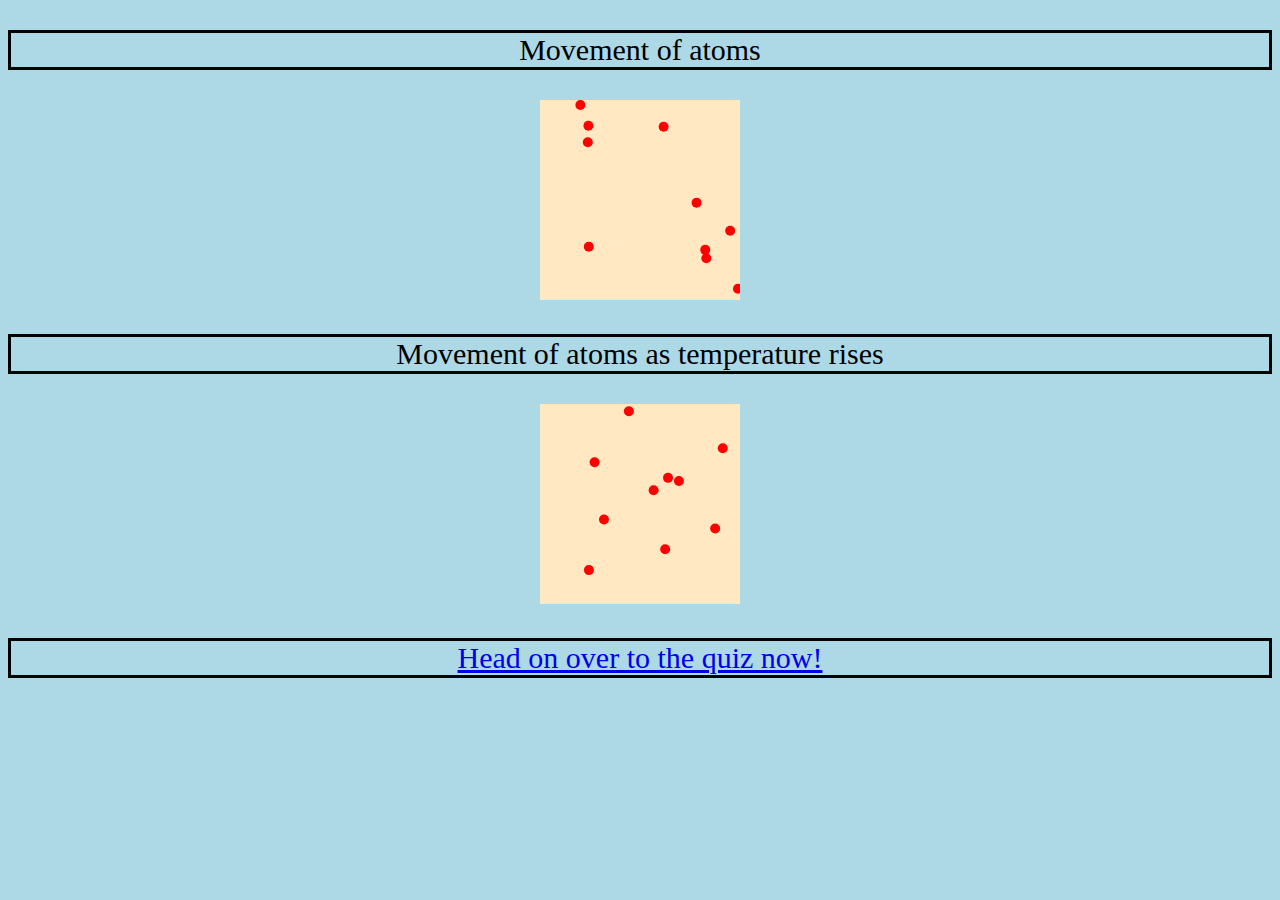
<file: index.html>
<!DOCTYPE html>
<html lang="en">
<head>
    <meta charset="UTF-8">
    <meta name="viewport" content="width=device-width, initial-scale=1.0">
    <title>Matter quiz</title>
    <link rel = "stylesheet" href = "atoms.css">

</head>
<body>
    <p>Movement of atoms</p>

<div>
  <canvas id = "canvas1" style = "background-color: #FFE8C2" height = "200" width = "200" ></canvas>
</div>


<p> Movement of atoms as temperature rises </p>
<div>
  <canvas id = "canvas2" style = "background-color: #FFE8C2" height = "200" width = "200" ></canvas>
</div>

<a href = "quiz.html" target = "_self">
<p id = "Quizlink">
    Head on over to the quiz now!
</p></a>
</body>
<script src = "atoms.js"></script>
</html>
</file>
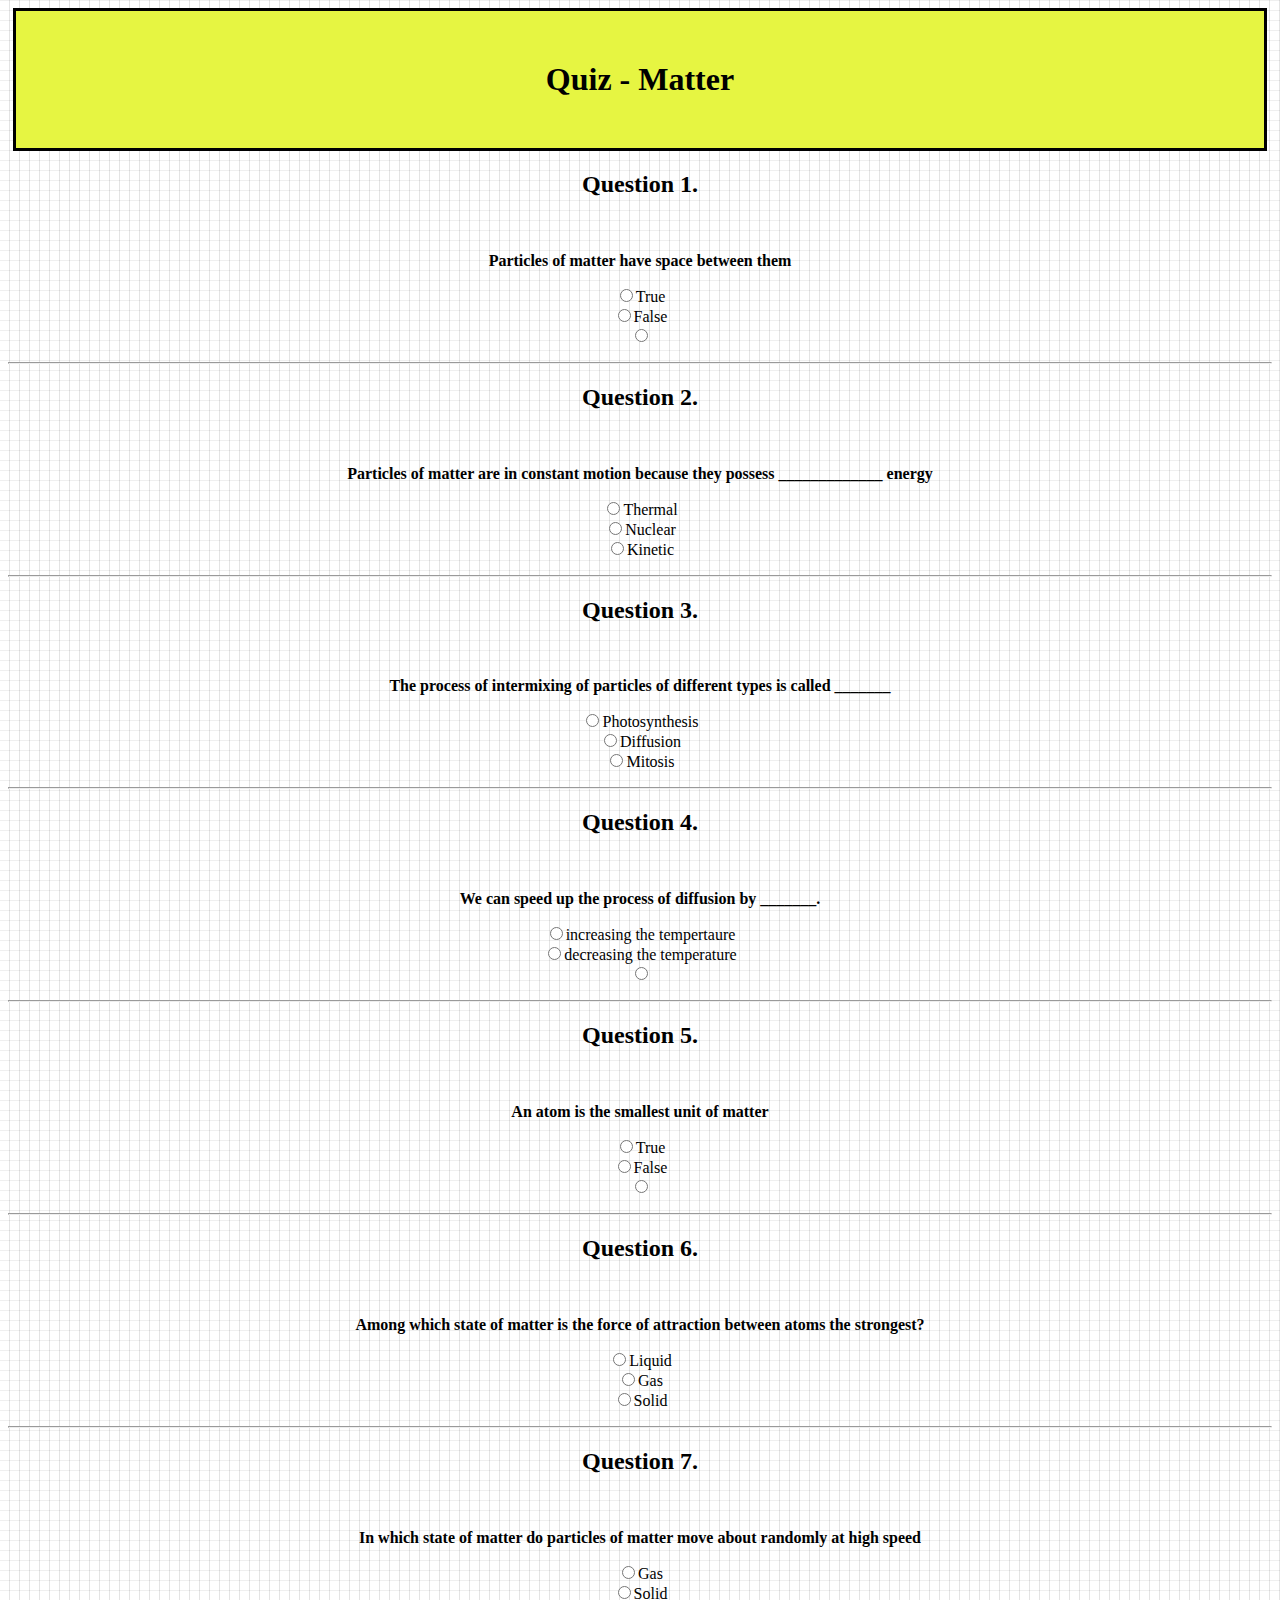
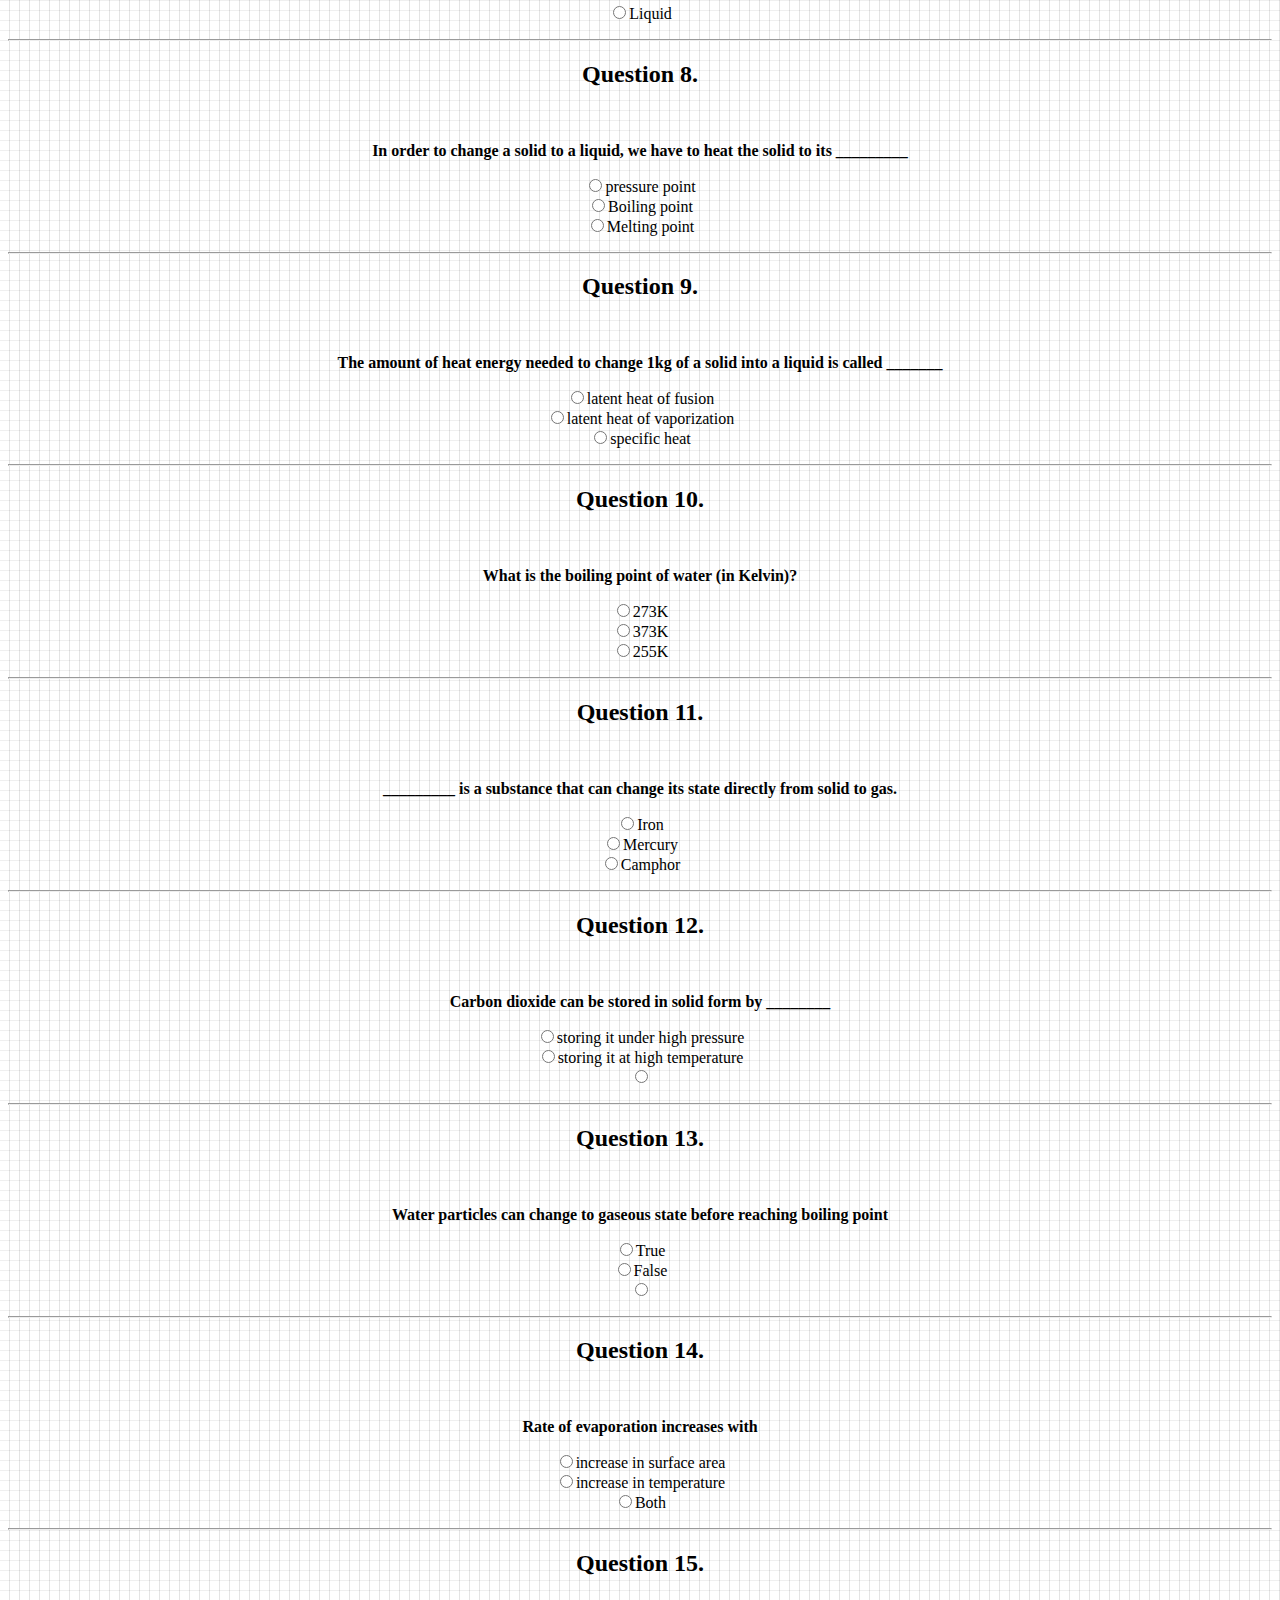
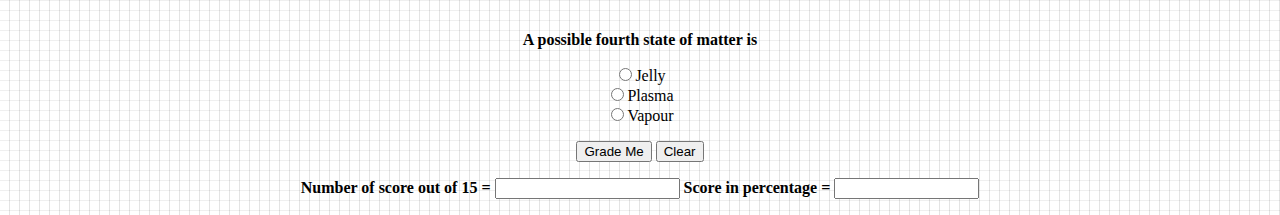
<file: quiz.html>
<!DOCTYPE html>
<html>

<head>

<title>Quiz Questions And Answers</title>
<link rel = "stylesheet" href="style.css">

</head>

<body>

<center><h1>Quiz - Matter</h1></center>

<p>

<form name="quiz">

<p>

<b>
    <h2> Question 1. </h2>

<br> <p class = "questions"> Particles of matter have space between them <br></b></p>

<blockquote>

<input type="radio" name="q1" value="True">True<br>

<input type="radio" name="q1" value="False">False<br>
<input type="radio" name="q1" value=" "> <br>

</blockquote>

<p><b>

<hr>

<h2> Question 2. </h2>

<br> <p class = "questions"> Particles of matter are in constant motion because they possess _____________ energy<br></b></p>

<blockquote>

<input type="radio" name="q2" value="Thermal">Thermal<br>

<input type="radio" name="q2" value="Nuclear">Nuclear<br>

<input type="radio" name="q2" value="Kinetic">Kinetic<br>

</blockquote>

<p><b>

<hr>

<h2> Question 3. </h2>

<br><p class = "questions"> The process of intermixing of particles of different types is called _______<br></b></p>

<blockquote>

<input type="radio" name="q3" value="Photosynthesis">Photosynthesis<br>

<input type="radio" name="q3" value="Diffusion">Diffusion<br>

<input type="radio" name="q3" value="Mitosis">Mitosis<br>

</blockquote>

<p><b>

<hr>

<h2> Question 4. </h2>

<br> <p class = "questions"> We can speed up the process of diffusion by _______.<br></b></p>

<blockquote>

<input type="radio" name="q4" value="increasing the temperature">increasing the tempertaure<br>

<input type="radio" name="q4" value="decreasing the temperature">decreasing the temperature<br>

<input type="radio" name="q4" value=" "> <br>



</blockquote>

<p><b>

<hr>

<h2> Question 5. </h2>

<br> <p class = "questions">An atom is the smallest unit of matter<br></b> </p>

<blockquote>

<input type="radio" name="q5" value="True">True<br>

<input type="radio" name="q5" value="False">False<br>

<input type="radio" name="q5" value=" "> <br>

</blockquote>

<p><b>

<hr>

<h2>Question 6.</h2>

<br><p class = "questions"> Among which state of matter is the force of attraction between atoms the strongest?<br></b>  </p>

<blockquote>

<input type="radio" name="q6" value="Liquid">Liquid<br>

<input type="radio" name="q6" value="Gas">Gas<br>

<input type="radio" name="q6" value="Solid">Solid<br>

</blockquote>
<hr>

<p><b>

<h2> Question 7.</h2>

<br> <p class = "questions"> In which state of matter do particles of matter move about randomly at high speed<br></b> </p>

<blockquote>

<input type="radio" name="q7" value="Gas">Gas<br>

<input type="radio" name="q7" value="Solid">Solid<br>

<input type="radio" name="q7" value="Liquid">Liquid<br>

</blockquote>

<p><b>

<hr>

<h2>Question 8.</h2>

<br> <p class = "questions"> In order to change a solid to a liquid, we have to heat the solid to its _________<br></b> </p>

<blockquote>

<input type="radio" name="q8" value="pressure point">pressure point<br>

<input type="radio" name="q8" value="Boiling point">Boiling point<br>

<input type="radio" name="q8" value="Melting point">Melting point<br>

</blockquote>

<p><b>

<hr>

<h2> Question 9.</h2>

<br> <p class = "questions">  The amount of heat energy needed to change 1kg of a solid into a liquid is called _______<br></b></p>

<blockquote>

<input type="radio" name="q9" value="latent heat of fusion">latent heat of fusion<br>

<input type="radio" name="q9" value="latent heat of vaporization">latent heat of vaporization<br>

<input type="radio" name="q9" value="specific heat">specific heat<br>

</blockquote>

<p><b>

<hr>

<h2>Question 10.</h2>

<br> <p class = "questions"> What is the boiling point of water (in Kelvin)?<br></b> </p>

<blockquote>

<input type="radio" name="q10" value="273K">273K<br>

<input type="radio" name="q10" value="373K">373K<br>

<input type="radio" name="q10" value="255K">255K<br>

</blockquote>

<p><b>

<hr>

<h2>Question 11.</h2>

<br> <p class ="questions"> _________ is a substance that can change its state directly from solid to gas.<br></b> </p>

<blockquote>

<input type="radio" name="q11" value="Iron">Iron<br>

<input type="radio" name="q11" value="Mercury">Mercury<br>

<input type="radio" name="q11" value="Camphor">Camphor<br>

</blockquote>

<p><b>

<hr>

<h2>Question 12.</h2>

<br> <p class = "questions"> Carbon dioxide can be stored in solid form by ________<br></b> </p>

<blockquote>

<input type="radio" name="q12" value="storing it under high pressure">storing it under high pressure<br>

<input type="radio" name="q12" value="storing it at high temperature">storing it at high temperature<br>

<input type="radio" name="q12" value=" "> <br>

</blockquote>

<p><b>

<hr>

<h2>Question 13.</h2>

<br><p class = "questions"> Water particles can change to gaseous state before reaching boiling point<br></b></p>

<blockquote>

<input type="radio" name="q13" value="True">True<br>

<input type="radio" name="q13" value="False">False<br>

<input type="radio" name="q13" value=" "> <br>

</blockquote>

<p><b>

<hr>

<h2>Question 14.</h2>

<br> <p class = "questions"> Rate of evaporation increases with <br></b>
</p>
<blockquote>

<input type="radio" name="q14" value="increase in surface area">increase in surface area<br>

<input type="radio" name="q14" value="increase in temperature">increase in temperature<br>

<input type="radio" name="q14" value="Both">Both<br>

</blockquote>

<p><b>

<hr>

<h2>Question 15.</h2>

<br> <p class = "questions"> A possible fourth state of matter is<br></b></p>

<blockquote>

<input type="radio" name="q15" value="Jelly">Jelly<br>

<input type="radio" name="q15" value="Plasma">Plasma<br>

<input type="radio" name="q15" value="Vapour">Vapour<br>

</blockquote>

<p><b>

<input type="button"value="Grade Me"onClick="getScore(this.form);">

<input type="reset" value="Clear"><p>

Number of score out of 15 = <input type= text size 15 name= "mark">

Score in percentage = <input type=text size=15 name="percentage"><br>

</form>

<p>

<form method="post" name="Form" onsubmit="" action="">

</form>

</body>

<script>

var numQues = 15;

var numChoi = 3 ;

var answers = new Array(15);

answers[0] = "True";

answers[1] = "Kinetic";

answers[2] = "Diffusion";

answers[3] = "increasing the temperature";

answers[4] = "False";

answers[5] = "Solid";

answers[6] = "Gas";

answers[7] = "Melting point";

answers[8] = "latent heat of fusion";

answers[9] = "373K";

answers[10] = "Camphor";

answers[11] = "storing it under high pressure";

answers[12] = "True";

answers[13] = "Both";

answers[14] = "Plasma";

function getScore(form) {

var score = 0;

var currElt;

var currSelection;

for (i=0; i<numQues; i++) {

currElt = i*numChoi;

answered=false;

for (j=0; j<numChoi; j++) {

currSelection = form.elements[currElt + j];

if (currSelection.checked) {

answered=true;

if (currSelection.value == answers[i]) {

score++;

break;

}

}

}

if (answered ===false){alert("Do answer all the questions, Please") ;return false;}

}

var scoreper = Math.round(score/numQues*100);

form.percentage.value = scoreper + "%";

form.mark.value=score;

}

</script>

</html>
</file>
<file: atoms.css>
body {
    background-color : lightblue;
  }
  
  p {
    text-align: center;
    font-size: 30px;
    border: 3px solid black;
  }
  
  div {
    text-align: center;
  }
</file>
<file: style.css>
body {
    background:
        linear-gradient(-90deg, rgba(0, 0, 0, .08) 1px, transparent 1px),
        linear-gradient(rgba(0, 0, 0, .03) 1px, transparent 1px),
        linear-gradient(-90deg, rgba(0, 0, 0, .03) 1px, transparent 1px),
        linear-gradient(rgba(0, 0, 0, .03) 1px, transparent 1px),
        linear-gradient(transparent 3px, transparent 3px, transparent 78px, transparent 78px),
        linear-gradient(-90deg, transparent 1px, transparent 1px),
        linear-gradient(-90deg, transparent 3px, transparent 3px, transparent 78px, transparent 78px),
        linear-gradient(transparent 1px, transparent 1px), transparent;
    background-size:
        10px 10px,
        10px 10px,
        10px 10px,
        10px 10px,
        10px 10px,
        10px 10px,
        10px 10px,
        10px 10px;
}

p {
    text-align: center;
}

blockquote {
    text-align:center;
}

b {
    text-align: center;
}

.class {
    text-align: center;
}

h2 {
    text-align: center;
}

h1 {
    background: rgb(230,245,66);
    padding: 50px;
    margin: 5px;
    border-style:solid;
}
</file>
